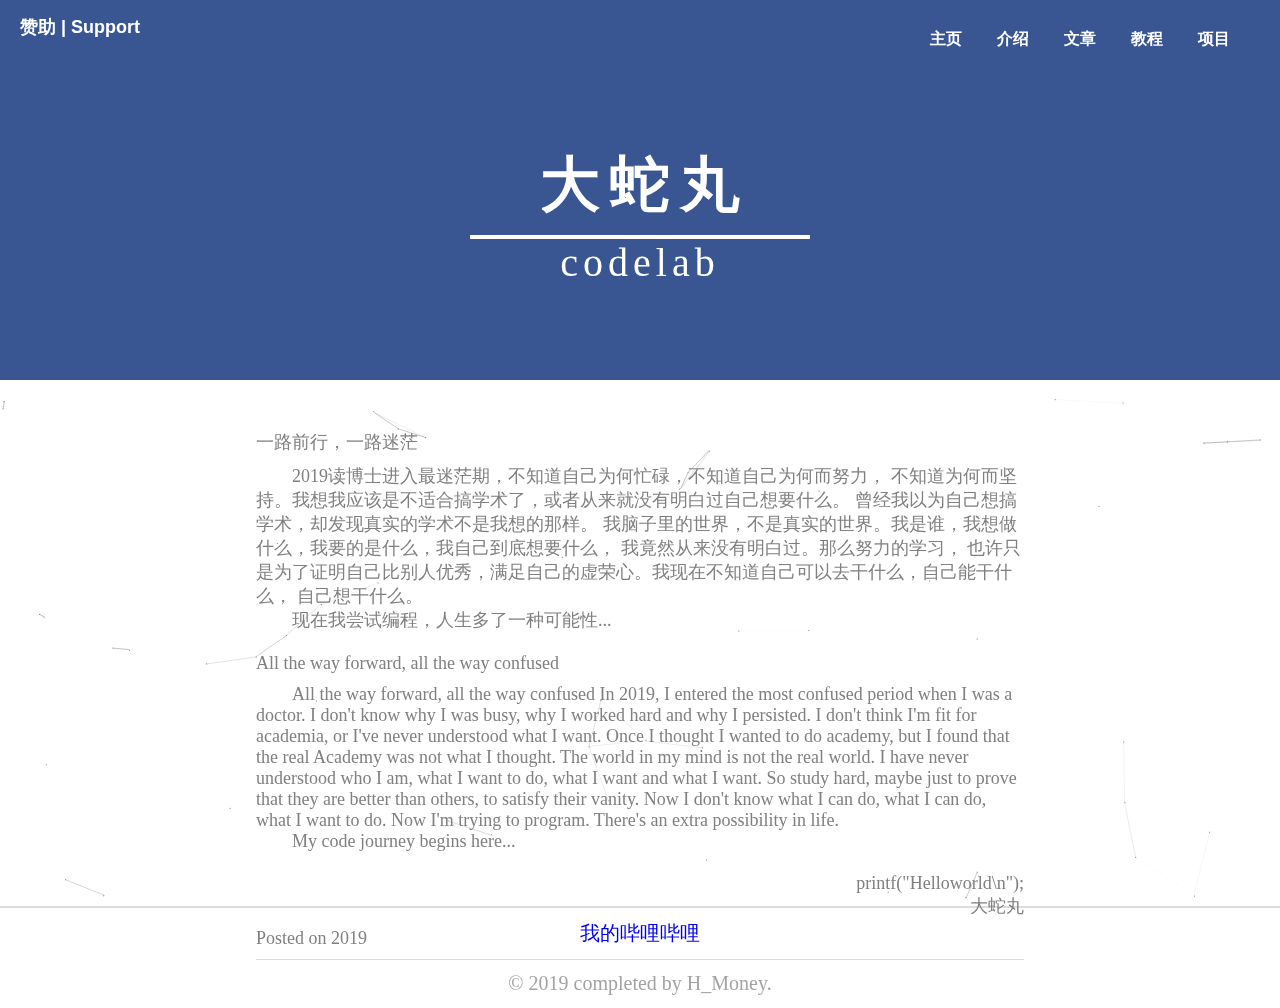
<file: index.html>
<!DOCTYPE html>
<html lang="en">
<head>
    <meta charset="UTF-8">
    <title>大蛇丸的codelab</title>
    <link rel="stylesheet" type="text/css" href="css/common.css">
    <link rel="stylesheet" type="text/css" href="css/home.css">


</head>
<body>
<script src="js/page.js"></script>
<div class="head fix">
			<div class="t1 fix">
				<div class="tl"><a href="sponsor.html" target="_blank">赞助  |  Support</a></div>
				<div class="tr">
					<ul class="ur">
						<li><a href="index.html">主页</a></li>
						<li><a href="about.html">介绍</a></li>
						<li><a href="article.html">文章</a></li>
						<li><a href="tutorial.html">教程</a></li>
						<li><a href="project.html">项目</a></li>
					</ul>
				</div>
			</div>

			<div class="tt">
				<div class="t2">大蛇丸</div>
				<div class="t3">codelab</div>
			</div>
</div>


<div class="content">
			<div class="item">
				<div class="text_en"><a>一路前行，一路迷茫</a></div>
				<div class="text_en">
					&nbsp;&nbsp;&nbsp;&nbsp;&nbsp;&nbsp;&nbsp;&nbsp;2019读博士进入最迷茫期，不知道自己为何忙碌，不知道自己为何而努力，
					不知道为何而坚持。我想我应该是不适合搞学术了，或者从来就没有明白过自己想要什么。 曾经我以为自己想搞学术，却发现真实的学术不是我想的那样。
					我脑子里的世界，不是真实的世界。我是谁，我想做什么，我要的是什么，我自己到底想要什么，	我竟然从来没有明白过。那么努力的学习，
					也许只是为了证明自己比别人优秀，满足自己的虚荣心。我现在不知道自己可以去干什么，自己能干什么， 自己想干什么。
					<br>&nbsp;&nbsp;&nbsp;&nbsp;&nbsp;&nbsp;&nbsp;&nbsp;现在我尝试编程，人生多了一种可能性...<br><br>
					<div class="text_en"><a>All the way forward, all the way confused</a></div>
					&nbsp;&nbsp;&nbsp;&nbsp;&nbsp;&nbsp;&nbsp;&nbsp;All the way forward, all the way confused
					In 2019, I entered the most confused period when I was a doctor. I don't know why I was busy, why I worked hard and why I
					persisted. I don't think I'm fit for academia, or I've never understood what I want. Once I thought I
					wanted to do academy, but I found that the real Academy was not what I thought. The world in my mind
					is not the real world. I have never understood who I am, what I want to do, what I want and what I want.
					So study hard, maybe just to prove that they are better than others, to satisfy their vanity.
					Now I don't know what I can do, what I can do, what I want to do.
					Now I'm trying to program. There's an extra possibility in life.
					<br>
					&nbsp;&nbsp;&nbsp;&nbsp;&nbsp;&nbsp;&nbsp;&nbsp;My code journey begins here...
					<br><br>
					<div align="right">
					printf("Helloworld\n");
					<br>大蛇丸
					</div>
				</div>
				<div class="text_en">Posted on 2019</div>
			</div>

		</div>
<br/><br/><br/><br/><br/><br/><br/>

<div class= "footer">
    <a href="https://space.bilibili.com/384432304" target="_blank">我的哔哩哔哩</a><br>
	© 2019 completed by H_Money.

</div>

</body>
</html>
</file>
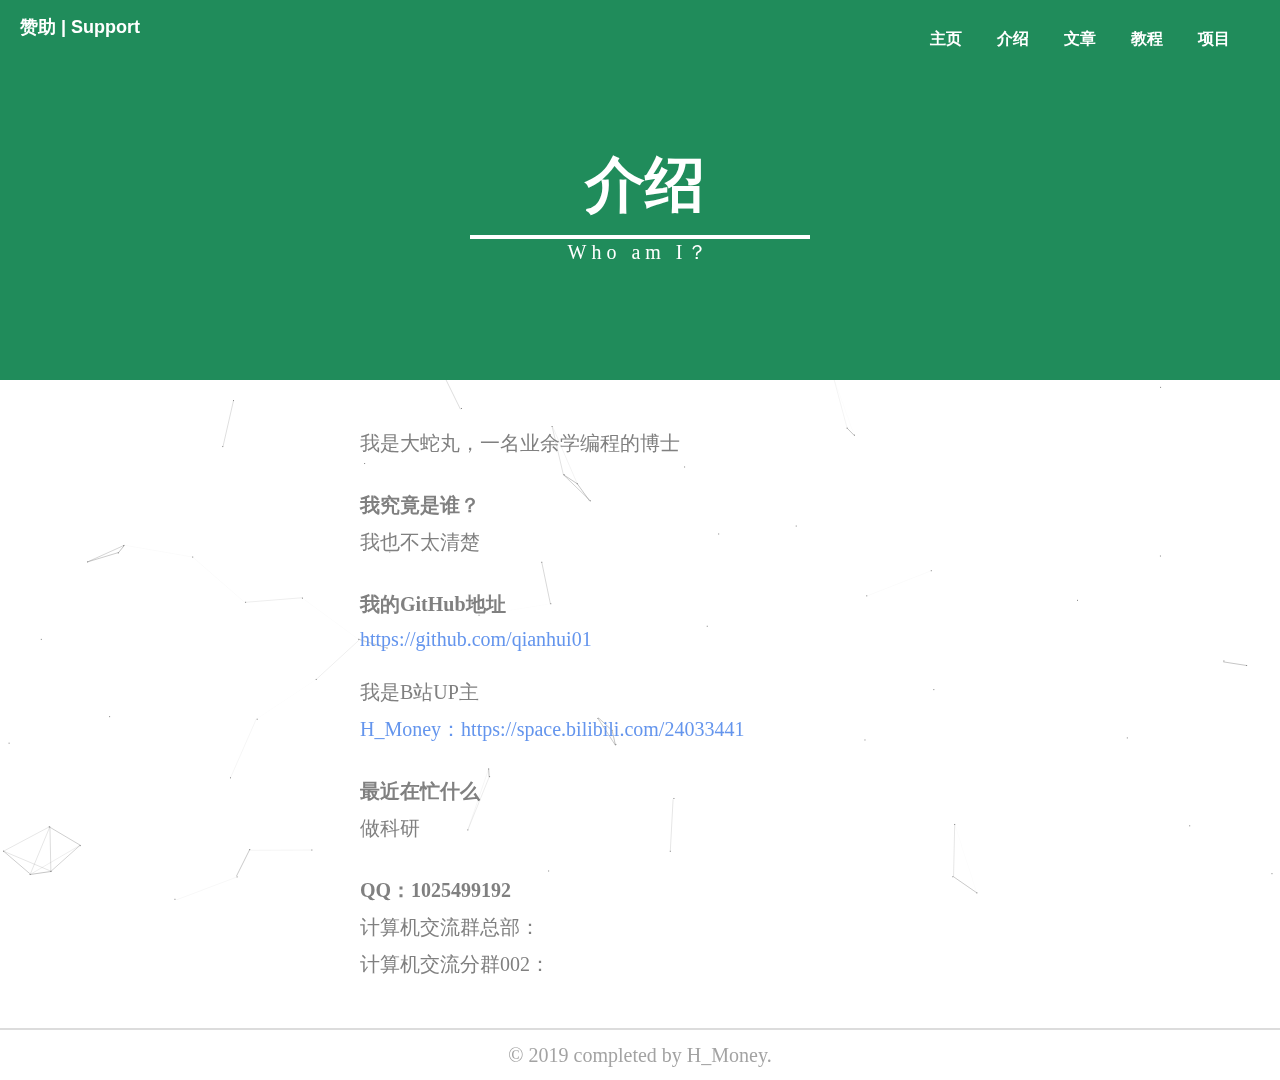
<file: about.html>
<!DOCTYPE html>
<html>
	<head>
		<meta charset="UTF-8">
		<title></title>
		<link rel="stylesheet" href="css/common.css" />
		<link rel="stylesheet" type="text/css" href="css/about.css"/>
	</head>
		
		
	<body>
		<script src="js/page.js"></script>
		<div class="head fix">
			<div class="t1 fix">
				<div class="tl"><a href="support.html" target="_blank">赞助  |  Support</a></div>
				<div class="tr">
					<ul class="ur">
						<li><a href="index.html">主页</a></li>
						<li><a href="about.html">介绍</a></li>
						<li><a href="article.html">文章</a></li>
						<li><a href="tutorial.html">教程</a></li>
						<li><a href="archive.html">项目</a></li>
					</ul>
				</div>
			</div>
			
			<div class="tt">
				<div class="t2">介绍</div>
				<div class="t3">Who am I？</div>
			</div>
		</div>
		<div class="content">
			<p>我是大蛇丸，一名业余学编程的博士</p>
			<p class="title">我究竟是谁？</p>
			<p>我也不太清楚</p>
			<p class="title">我的GitHub地址</p>
			<p><a href="https://github.com/qianhui01" target="_blank">https://github.com/qianhui01</a></p>
			<br>	
			<p>我是B站UP主</p>
			<p><a href="https://space.bilibili.com/24033441" target="_blank">H_Money：https://space.bilibili.com/24033441</a></p>
			<p class="title">最近在忙什么</p>
			<p>做科研</p>
			<p class="title">QQ：1025499192</p>
			<p>计算机交流群总部：</p>
			<p>计算机交流分群002：</p>
		</div>
		<div class="footer">
			© 2019 completed by H_Money.
		</div>
	</body>
</html>
</file>
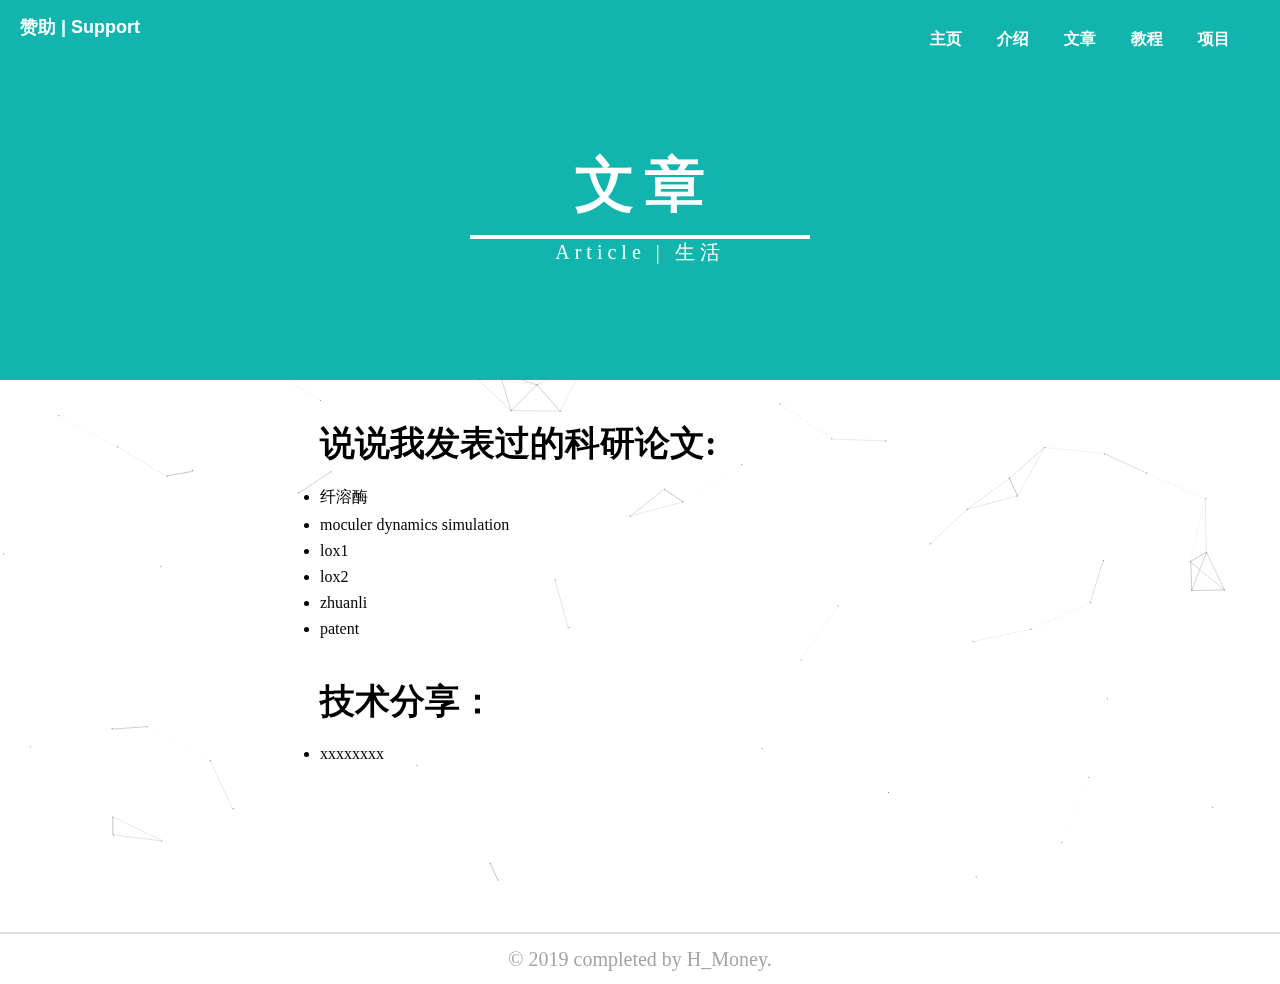
<file: article.html>
<!DOCTYPE html>
<html lang="en">
<head>
    <meta charset="UTF-8">
    <title>article</title>
    <link rel="stylesheet" type="text/css" href="css/common.css">
    <link rel="stylesheet" type="text/css" href="css/article.css">
</head>
<body>
<script src="js/page.js"></script>
		<div class="head fix">
			<div class="t1 fix">
				<div class="tl"><a href="sponsor.html" target="_blank">赞助  |  Support</a></div>
				<div class="tr">
					<ul class="ur">
						<li><a href="index.html">主页</a></li>
						<li><a href="about.html">介绍</a></li>
						<li><a href="article.html">文章</a></li>
						<li><a href="tutorial.html">教程</a></li>
						<li><a href="project.html">项目</a></li>
					</ul>
				</div>
			</div>

			<div class="tt">
				<div class="t2">文章</div>
				<div class="t3">Article | 生活</div>
			</div>
		</div>
		<div class="content">
			<div class="c1">
				<p class="title">说说我发表过的科研论文:</p>
				<ul>
					<li>纤溶酶</li>
					<li>moculer dynamics simulation</li>
					<li>lox1</li>
					<li>lox2</li>
					<li>zhuanli</li>
					<li>patent</li>

				</ul>
			</div>
			<div class="c2">
				<p class="title">技术分享：</p>
				<ul>
					<li>xxxxxxxx</li>
				</ul>
			</div>
		</div>
		<div class="footer">
			© 2019 completed by H_Money.
		</div>




</body>
</html>
</file>
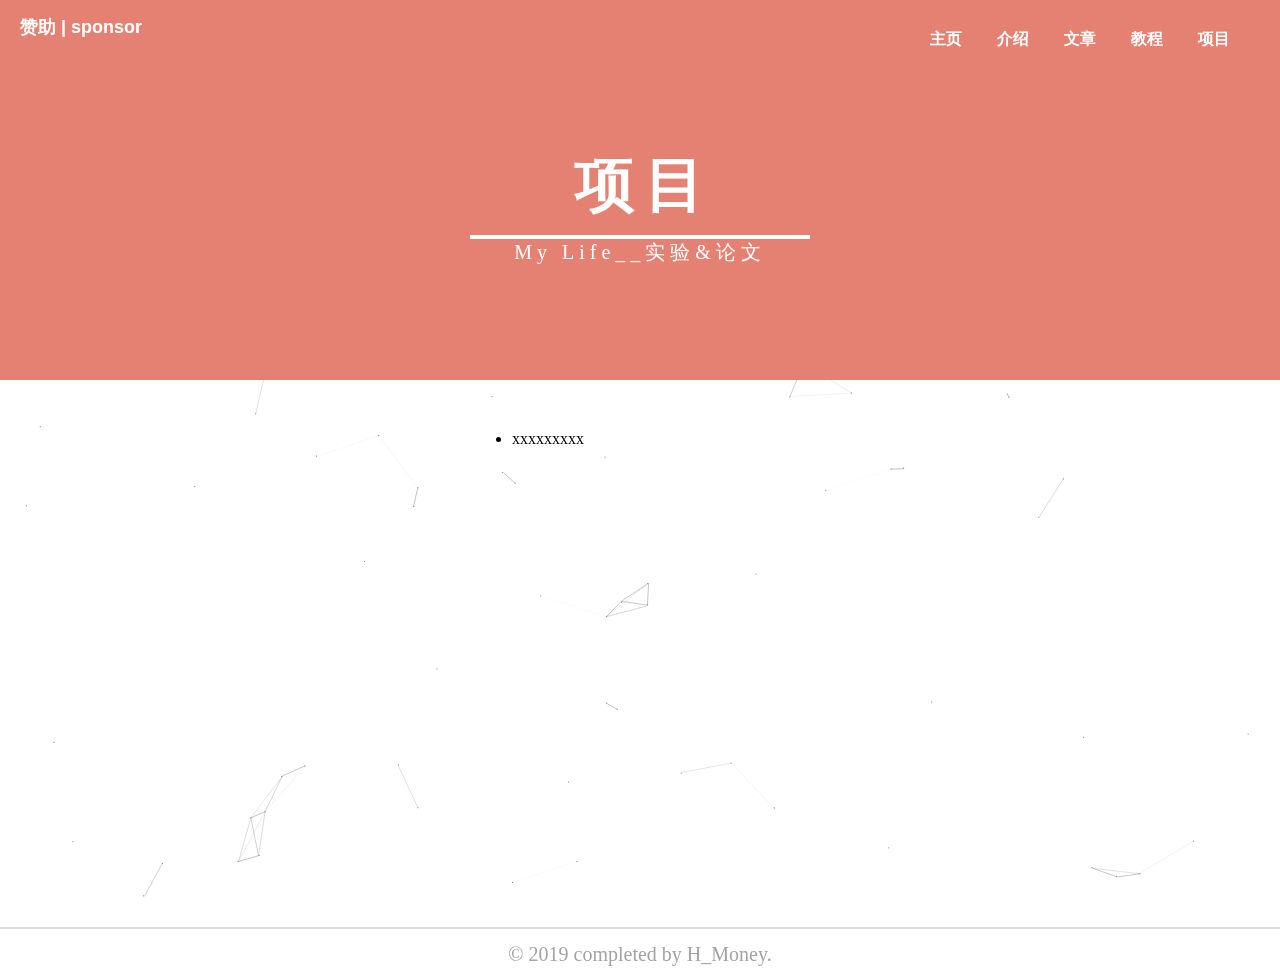
<file: project.html>
<!DOCTYPE html>
<html lang="en">
<head>
    <meta charset="UTF-8">
    <title>project</title>
    <link rel="stylesheet" type="text/css" href="css/common.css" />
    <link rel="stylesheet" type="text/css" href="css/project.css"/>
</head>
<body>
<script src="js/page.js"></script>
		<div class="head fix">
			<div class="t1 fix">
				<div class="tl"><a href="sponsor.html" target="_blank">赞助  |  sponsor</a></div>
				<div class="tr">
					<ul class="ur">
						<li><a href="index.html">主页</a></li>
						<li><a href="about.html">介绍</a></li>
						<li><a href="article.html">文章</a></li>
						<li><a href="tutorial.html">教程</a></li>
						<li><a href="project.html">项目</a></li>
					</ul>
				</div>
			</div>

			<div class="tt">
				<div class="t2">项目</div>
				<div class="t3">My Life__实验&论文</div>
			</div>
		</div>
		<div class="content">
			<ul class="u1">
				<li>xxxxxxxxx</li>
			</ul>
		</div>
		<div class="footer">
			© 2019 completed by H_Money.
		</div>
	</body>

</html>
</file>
<file: css/common.css>
*{
				padding: 0px;
				margin: 0px;
			}
			a{
				cursor: pointer;
				text-decoration:none;
				color: none;
			}
			a:hover{
				opacity: 0.8;
			}
			p{
				text-indent: 2em;
			}
			.fix{
				content:"";
				display: table;
				clear: both;
			}
			.head{
				height: 380px;
				background-color: #395692;
				width: 100%;
			}
			.t1{
				width: 100%;
				height: 50px;
				margin-top: 15px;
			}
			.ur{
				float: right;
				margin-top: -10px;
				list-style: none;
			}
			.ur li{
				float: left;
				margin-left: 35px;
				color: white;
				font-weight: 600;
			}
			.tr a{
				color: white;
			}
			.tl a{
				color: white;
			}
			.tr{
				margin-right: 50px;
			}
			.tl{
				font-family: sans-serif;
				color: white;
				font-size: 18px;
				font-weight: 800;
				margin-left: 20px;
			}
			.t2{
				font-family: "微软雅黑";
				color: white;
				font-size: 60px;
				font-weight: 800;
				letter-spacing: 10px;
				width: 350px;
				height: 80px;
				text-align: center;
			}
			.t3{
				width: 340px;
				height: 40px;
				border-top: 4px solid white;
				font-family: "微软雅黑";
				color: white;
				font-size: 20px;
				font-weight: 500;
				text-align: center;
				letter-spacing: 5px;
				margin-top:10px ;
			}
			.tt{
				top:100px;
				margin: 80px auto;
				width: 340px;
				height: 100px;
			}
			.footer{
				width: 100%;
				height: 50px;
				line-height: 50px;
				color: #a3a3a3;
				font-size: 20px;
				text-align: center;
				border-top: 2px solid gainsboro;
			}
</file>
<file: css/home.css>
.content{
				width: 60%;
				height: 300px;
				margin: 50px auto;
			}

			.text{
				font-family: "宋体";
				font-size: 40px;
				font-weight: 600px;
				margin-bottom: 10px;
				color: #a3a3a3;
				height: 60px;
				width: 100%;
				overflow: hidden;
				text-overflow: ellipsis;
			}
			.text:hover{
				color:#2b79c3;
			}
			.text_en{
				font-family: "lora","times new roman";
				font-size: 18px;
				font-weight: 400px;
				margin-bottom: 10px;
				color: #808080;
			}
			.item{
				margin-bottom: 30px;
				border-bottom: 1px solid gainsboro;
			}
		.t3{
				
				font-size: 40px;
				
			}
</file>
<file: css/about.css>
.t2{
				letter-spacing: 0px;
			}
			.content a{
				color: cornflowerblue;
				text-decoration: none;
			}
			.content p{
				color: grey;
				font-family: "楷体";
				font-size: 20px;
				margin-bottom:10px ;
			}
			.title{
				font-family: "微软雅黑";
				color: black;
				font-size: 35px;
				font-weight: 700;
				margin-top:35px ;
			}
			.img{
				margin: 0 auto;
				width: 200px;
				height: 300px;
				background-image: url(img/weibo.png);
			}
			.content{
				margin: 50px auto;
				width: 50%;
			}
			.head{
				background-color: #208C5B;
			}
</file>
<file: css/article.css>
.head{
				background-color: #11B5AE;
			}
			p{
				text-indent: 0em;
			}
			.content{
				width: 50%;
				height: 462px;
				margin: 0px auto;
				margin-bottom: 50px;
			}
			.title{
				font-family: "微软雅黑";
				color: black;
				font-size: 35px;
				font-weight: 700;
				margin-top:40px ;
			}
			.c1 ul{
				margin-top: 20px;
			}
			.c2 ul{
				margin-top: 20px;
			}
			.c3 ul{
				margin-top: 20px;
			}
			.content a{
				color: cornflowerblue;
			}
			.content p{
				margin-bottom: 10px;
			}
			.content li{
				margin-top: 8px;
			}
</file>
<file: css/project.css>
.head{
				background-color: #E58172;
			}
			.content{
				margin: 0 auto;
				height: 497px;
				width: 40%;
			}
			.u1{
				margin-top: 50px;
				margin-bottom: 50px;
				margin-left: 25%;
			}
			.u1 li{
				margin-top: 15px;
			}
			.u1 a{
				margin-left: 20px;
				color: cornflowerblue;
			}
</file>
